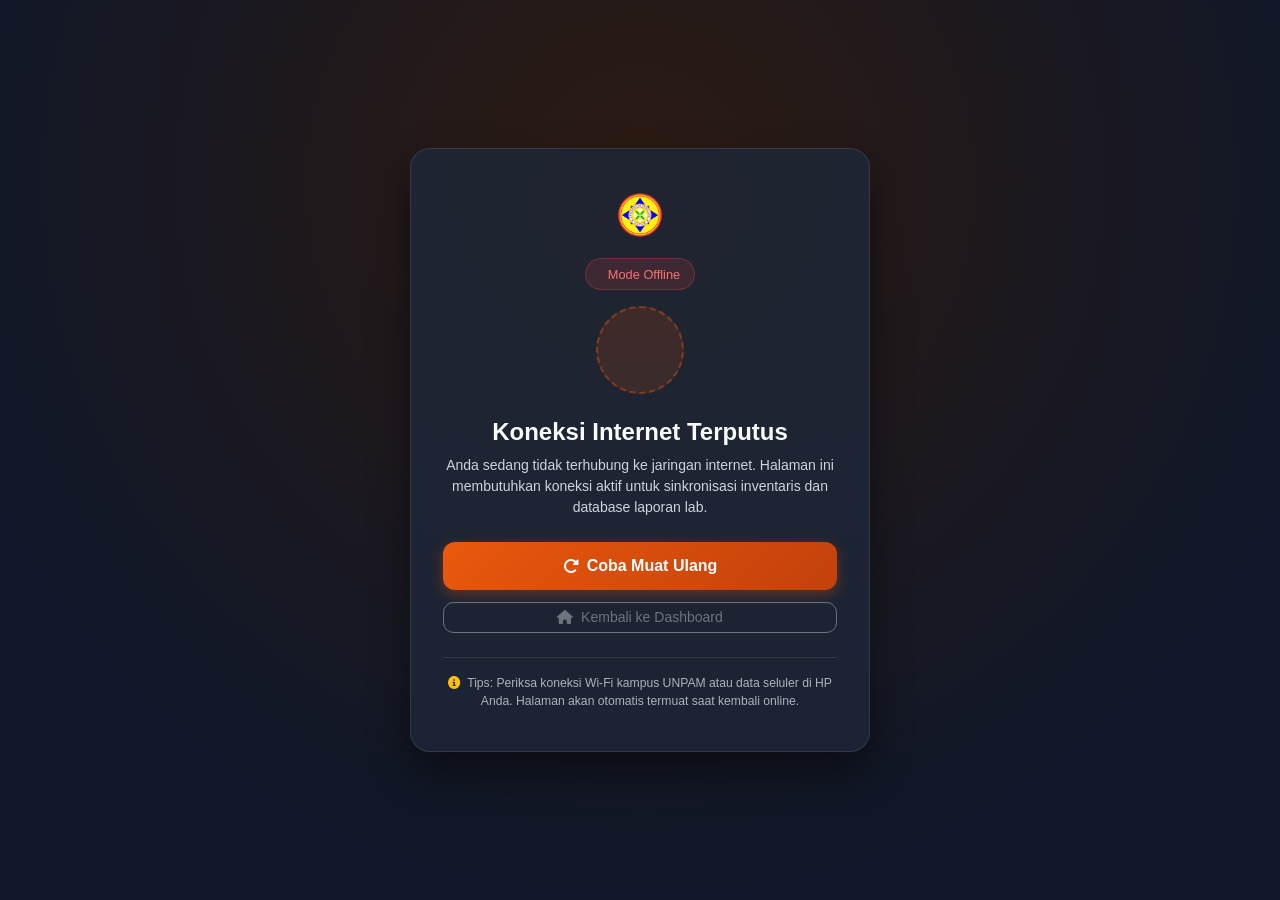
<file: offline.html>
<!DOCTYPE html>
<html lang="id" data-bs-theme="dark">
<head>
    <meta charset="UTF-8">
    <meta name="viewport" content="width=device-width, initial-scale=1.0">
    <title>Koneksi Terputus - AslabReport UNPAM</title>
    
    <!-- PWA Settings -->
    <script>
    (function() {
        try {
            const baseDir = new URL('.', window.location.href).href;
            const resolve = function(rel) {
                return new URL(rel, baseDir).href;
            };
            const m = {
                "name": "AslabReport - Universitas Pamulang",
                "short_name": "AslabReport",
                "description": "Sistem Informasi Monitoring Inventaris & Laporan Harian Lab UNPAM",
                "start_url": resolve('index.php'),
                "scope": resolve('./'),
                "display": "standalone",
                "background_color": "#0f172a",
                "theme_color": "#ea580c",
                "icons": [
                    { "src": resolve('assets/img/icons/icon-192.png'), "sizes": "192x192", "type": "image/png" },
                    { "src": resolve('assets/img/icons/icon-512.png'), "sizes": "512x512", "type": "image/png" }
                ]
            };
            const b = new Blob([JSON.stringify(m)], { type: 'application/manifest+json' });
            let link = document.createElement('link');
            link.rel = 'manifest';
            link.href = URL.createObjectURL(b);
            document.head.appendChild(link);
        } catch(e){}
    })();
    </script>
    <link rel="icon" type="image/png" href="assets/img/icons/icon-96.png">
    <meta name="theme-color" content="#ea580c">

    <!-- Bootstrap 5 CSS (Local Vendor) -->
    <link rel="stylesheet" href="assets/vendor/bootstrap/css/bootstrap.min.css">
    <link rel="stylesheet" href="assets/vendor/fontawesome/css/all.min.css">
    <link rel="stylesheet" href="assets/css/theme.css">
    <link rel="stylesheet" href="assets/css/components.css">

    <style>
        body {
            min-height: 100vh;
            display: flex;
            align-items: center;
            justify-content: center;
            background: radial-gradient(circle at 50% 20%, rgba(234, 88, 12, 0.12) 0%, rgba(15, 23, 42, 0.98) 75%);
            font-family: -apple-system, BlinkMacSystemFont, "Segoe UI", Roboto, "Helvetica Neue", Arial, sans-serif;
            color: #f8fafc;
            padding: 1.5rem;
            margin: 0;
        }
        .offline-card {
            max-width: 460px;
            width: 100%;
            background: rgba(30, 41, 59, 0.75);
            backdrop-filter: blur(16px);
            -webkit-backdrop-filter: blur(16px);
            border: 1px solid rgba(255, 255, 255, 0.1);
            border-radius: 1.25rem;
            box-shadow: 0 20px 40px rgba(0, 0, 0, 0.45);
            text-align: center;
            padding: 2.5rem 2rem;
            animation: fadeIn 0.4s ease-out;
        }
        @keyframes fadeIn {
            from { opacity: 0; transform: translateY(16px); }
            to { opacity: 1; transform: translateY(0); }
        }
        .offline-icon-wrapper {
            width: 88px;
            height: 88px;
            margin: 0 auto 1.5rem auto;
            border-radius: 50%;
            background: rgba(234, 88, 12, 0.15);
            border: 2px dashed rgba(234, 88, 12, 0.4);
            display: flex;
            align-items: center;
            justify-content: center;
            font-size: 2.5rem;
            color: #f97316;
            animation: pulse 2.5s infinite;
        }
        @keyframes pulse {
            0%, 100% { transform: scale(1); opacity: 1; }
            50% { transform: scale(1.05); opacity: 0.85; }
        }
        .btn-retry {
            background: linear-gradient(135deg, #ea580c 0%, #c2410c 100%);
            border: none;
            color: white;
            font-weight: 600;
            padding: 0.75rem 1.75rem;
            border-radius: 0.75rem;
            transition: all 0.2s ease;
            box-shadow: 0 4px 14px rgba(234, 88, 12, 0.35);
        }
        .btn-retry:hover {
            transform: translateY(-2px);
            box-shadow: 0 6px 18px rgba(234, 88, 12, 0.5);
            color: white;
        }
        .status-badge {
            display: inline-flex;
            align-items: center;
            gap: 0.5rem;
            padding: 0.35rem 0.85rem;
            border-radius: 2rem;
            font-size: 0.8rem;
            font-weight: 500;
            background: rgba(239, 68, 68, 0.15);
            color: #f87171;
            border: 1px solid rgba(239, 68, 68, 0.3);
            margin-bottom: 1rem;
        }
    </style>
</head>
<body>

    <div class="offline-card">
        <div class="mb-3">
            <img src="assets/img/logo-unpam.png" alt="Logo UNPAM" style="height: 52px; width: auto; object-fit: contain;">
        </div>

        <div class="status-badge" id="network-status">
            <i class="fa-solid fa-wifi-slash"></i>
            <span>Mode Offline</span>
        </div>

        <div class="offline-icon-wrapper">
            <i class="fa-solid fa-cloud-slash"></i>
        </div>

        <h4 class="fw-bold mb-2">Koneksi Internet Terputus</h4>
        <p class="text-secondary small mb-4">
            Anda sedang tidak terhubung ke jaringan internet. Halaman ini membutuhkan koneksi aktif untuk sinkronisasi inventaris dan database laporan lab.
        </p>

        <div class="d-grid gap-2">
            <button class="btn btn-retry d-flex align-items-center justify-content-center gap-2" id="retry-btn">
                <i class="fa-solid fa-rotate-right"></i>
                <span>Coba Muat Ulang</span>
            </button>
            <a href="index.php" class="btn btn-outline-secondary btn-sm mt-1" style="border-radius: 0.65rem;">
                <i class="fa-solid fa-house me-1"></i> Kembali ke Dashboard
            </a>
        </div>

        <div class="mt-4 pt-3 border-top border-secondary border-opacity-25 text-muted" style="font-size: 0.76rem;">
            <i class="fa-solid fa-circle-info me-1 text-warning"></i>
            <span>Tips: Periksa koneksi Wi-Fi kampus UNPAM atau data seluler di HP Anda. Halaman akan otomatis termuat saat kembali online.</span>
        </div>
    </div>

    <script>
        // Check saved theme
        const savedTheme = localStorage.getItem('aslab_theme');
        if (savedTheme) {
            document.documentElement.setAttribute('data-bs-theme', savedTheme);
        }

        // Retry button
        const retryBtn = document.getElementById('retry-btn');
        retryBtn.addEventListener('click', function() {
            retryBtn.disabled = true;
            retryBtn.innerHTML = '<span class="spinner-border spinner-border-sm me-2" role="status" aria-hidden="true"></span>Memeriksa...';
            setTimeout(() => {
                window.location.reload();
            }, 600);
        });

        // Auto reload when back online
        window.addEventListener('online', function() {
            const statusBadge = document.getElementById('network-status');
            if (statusBadge) {
                statusBadge.className = 'status-badge bg-success bg-opacity-25 text-success border border-success border-opacity-25';
                statusBadge.innerHTML = '<i class="fa-solid fa-circle-check"></i> <span>Koneksi Tersambung! Memuat...</span>';
            }
            setTimeout(() => {
                window.location.reload();
            }, 800);
        });
    </script>
</body>
</html>
</file>
<file: assets/css/theme.css>
/**
 * ASLAB REPORT - THEME DESIGN TOKENS
 * Mendukung Dark Mode & Light Mode dengan Kontras Tinggi
 */

:root {
    /* Brand & Accent Colors */
    --primary: #3b82f6;
    --primary-hover: #2563eb;
    --primary-glow: rgba(59, 130, 246, 0.25);
    
    /* Warna Khas Aslab UNPAM (Orange PDH) */
    --unpam-orange: #ea580c;
    --unpam-orange-light: #f97316;
    --unpam-orange-glow: rgba(249, 115, 22, 0.25);

    --success: #10b981;
    --success-glow: rgba(16, 185, 129, 0.2);
    --danger: #ef4444;
    --danger-glow: rgba(239, 68, 68, 0.2);
    --warning: #f59e0b;
    --info: #06b6d4;

    /* Light Theme (Default) */
    --bg-body: #f8fafc;
    --bg-surface: #ffffff;
    --card-bg: #ffffff;
    --card-surface: #f1f5f9;
    --card-border: #e2e8f0;
    --card-border-glow: rgba(59, 130, 246, 0.15);
    
    --text-main: #0f172a;
    --text-muted: #64748b;
    --text-inverse: #ffffff;
    
    --navbar-bg: rgba(255, 255, 255, 0.85);
    --table-th-bg: #f8fafc;
    --table-hover: rgba(59, 130, 246, 0.04);
    
    --input-bg: #ffffff;
    --input-border: #cbd5e1;
    --input-focus-border: #3b82f6;
    
    --wa-box-bg: #f0fdf4;
    --wa-box-border: #86efac;
    --wa-box-text: #14532d;
    
    --glass-bg: rgba(255, 255, 255, 0.85);
    --glass-border: rgba(226, 232, 240, 0.8);
    
    --hero-gradient: linear-gradient(135deg, rgba(59, 130, 246, 0.08) 0%, rgba(249, 115, 22, 0.08) 100%);
    --card-shadow: 0 4px 6px -1px rgba(0, 0, 0, 0.05), 0 2px 4px -2px rgba(0, 0, 0, 0.05);
    --card-shadow-hover: 0 12px 24px -4px rgba(0, 0, 0, 0.08), 0 6px 12px -3px rgba(0, 0, 0, 0.04);
}

/* Dark Theme Overrides */
[data-bs-theme="dark"] {
    --primary: #60a5fa;
    --primary-hover: #3b82f6;
    --primary-glow: rgba(96, 165, 250, 0.3);

    --unpam-orange: #f97316;
    --unpam-orange-light: #fb923c;
    --unpam-orange-glow: rgba(249, 115, 22, 0.35);

    --success: #34d399;
    --success-glow: rgba(52, 211, 153, 0.25);
    --danger: #f87171;
    --danger-glow: rgba(248, 113, 113, 0.25);
    --warning: #fbbf24;
    --info: #38bdf8;

    /* Deep Cyber Midnight Space Palette */
    --bg-body: #060913;
    --bg-surface: #0e1526;
    --card-bg: #0d1527;
    --card-surface: #141f36;
    --card-border: rgba(255, 255, 255, 0.08);
    --card-border-glow: rgba(96, 165, 250, 0.25);

    --text-main: #f8fafc;
    --text-muted: #94a3b8;
    --text-inverse: #0f172a;

    --navbar-bg: rgba(10, 16, 30, 0.85);
    --table-th-bg: #141f36;
    --table-hover: rgba(96, 165, 250, 0.06);

    --input-bg: #111a2e;
    --input-border: #1f2e4d;
    --input-focus-border: #60a5fa;

    --wa-box-bg: rgba(6, 78, 59, 0.25);
    --wa-box-border: rgba(16, 185, 129, 0.35);
    --wa-box-text: #6ee7b7;

    --glass-bg: rgba(13, 21, 39, 0.85);
    --glass-border: rgba(255, 255, 255, 0.1);

    --hero-gradient: linear-gradient(135deg, rgba(30, 58, 138, 0.35) 0%, rgba(124, 45, 18, 0.3) 100%);
    --card-shadow: 0 4px 10px 0 rgba(0, 0, 0, 0.3);
    --card-shadow-hover: 0 14px 28px -4px rgba(0, 0, 0, 0.5), 0 0 20px -2px rgba(59, 130, 246, 0.15);
}

/* Enforce Dark Mode Contrast & Invisibility Fixes */
[data-bs-theme="dark"] .text-dark,
[data-bs-theme="dark"] .text-body,
[data-bs-theme="dark"] h1,
[data-bs-theme="dark"] h2,
[data-bs-theme="dark"] h3,
[data-bs-theme="dark"] h4,
[data-bs-theme="dark"] h5,
[data-bs-theme="dark"] h6 {
    color: var(--text-main) !important;
}

[data-bs-theme="dark"] .text-secondary {
    color: #cbd5e1 !important;
}

[data-bs-theme="dark"] .table td,
[data-bs-theme="dark"] .table th {
    color: var(--text-main);
}
</file>
<file: assets/css/components.css>
/**
 * ASLAB REPORT - UI COMPONENTS
 */

/* Hero Welcome Banner */
.hero-welcome-card {
    background: var(--hero-gradient);
    border: 1px solid var(--card-border);
    border-radius: 1.25rem;
    position: relative;
    overflow: hidden;
    box-shadow: var(--card-shadow);
}

.hero-welcome-card::after {
    content: '';
    position: absolute;
    top: -50%;
    right: -20%;
    width: 350px;
    height: 350px;
    border-radius: 50%;
    background: radial-gradient(circle, var(--unpam-orange-glow) 0%, transparent 70%);
    pointer-events: none;
    z-index: 1;
}

/* Base Card Styling */
.card {
    background-color: var(--card-bg);
    border: 1px solid var(--card-border);
    border-radius: 1rem;
    box-shadow: var(--card-shadow);
    transition: all 0.3s cubic-bezier(0.16, 1, 0.3, 1);
    overflow: hidden;
}

.card-header {
    background-color: var(--card-bg);
    border-bottom: 1px solid var(--card-border);
    padding: 1.1rem 1.35rem;
    font-weight: 600;
    border-top-left-radius: 1rem !important;
    border-top-right-radius: 1rem !important;
}

.card-body {
    padding: 1.35rem;
}

/* Stat Box & Badges */
.stat-icon-box {
    width: 52px;
    height: 52px;
    border-radius: 0.75rem;
    display: flex;
    align-items: center;
    justify-content: center;
    font-size: 1.35rem;
    transition: transform 0.3s cubic-bezier(0.16, 1, 0.3, 1);
}

.stat-icon-box.stat-primary {
    background: rgba(59, 130, 246, 0.15);
    color: var(--primary);
}

.stat-icon-box.stat-orange {
    background: rgba(249, 115, 22, 0.15);
    color: var(--unpam-orange);
}

.stat-icon-box.stat-success {
    background: rgba(16, 185, 129, 0.15);
    color: var(--success);
}

.stat-icon-box.stat-secondary {
    background: rgba(100, 116, 139, 0.15);
    color: var(--text-muted);
}

.card:hover .stat-icon-box {
    transform: scale(1.12) rotate(4deg);
}

/* Form Controls */
.form-control, .form-select {
    background-color: var(--input-bg);
    border: 1px solid var(--input-border);
    color: var(--text-main);
    border-radius: 0.6rem;
    padding: 0.65rem 0.95rem;
    transition: all 0.25s ease;
}

.form-control:focus, .form-select:focus {
    background-color: var(--input-bg);
    color: var(--text-main);
    border-color: var(--input-focus-border);
    box-shadow: 0 0 0 3px var(--primary-glow);
}

.input-group-text {
    background-color: var(--table-th-bg) !important;
    border-color: var(--input-border) !important;
    color: var(--primary) !important;
    border-radius: 0.6rem 0 0 0.6rem;
}

.input-group-text i {
    color: var(--primary) !important;
}

/* Custom Table */
.table {
    --bs-table-bg: transparent;
    --bs-table-color: var(--text-main);
    --bs-table-hover-bg: var(--table-hover);
    border-color: var(--card-border);
}

.table th {
    font-weight: 600;
    color: var(--text-muted);
    text-transform: uppercase;
    font-size: 0.72rem;
    letter-spacing: 0.06em;
    background-color: var(--table-th-bg) !important;
    border-top: none;
    border-bottom: 1px solid var(--card-border);
    padding: 0.85rem 1rem;
}

.table td {
    padding: 0.95rem 1rem;
    color: var(--text-main);
    border-bottom: 1px solid var(--card-border);
}

/* WhatsApp Box */
.whatsapp-box {
    background-color: var(--wa-box-bg);
    border: 1px solid var(--wa-box-border);
    border-radius: 0.75rem;
    padding: 1.15rem;
    font-family: SFMono-Regular, Menlo, Monaco, Consolas, "Liberation Mono", monospace;
    font-size: 0.85rem;
    line-height: 1.5;
    white-space: pre-wrap;
    color: var(--wa-box-text);
    box-shadow: inset 0 2px 4px rgba(0, 0, 0, 0.03);
    max-height: 380px;
    overflow-y: auto;
}

.whatsapp-box::-webkit-scrollbar {
    width: 6px;
}
.whatsapp-box::-webkit-scrollbar-thumb {
    background-color: var(--card-border);
    border-radius: 4px;
}

/* Image Preview & Documentation Containers */
.image-preview-container {
    width: 100%;
    height: 180px;
    max-height: 180px;
    overflow: hidden;
    border-radius: 0.75rem;
    border: 1px solid var(--card-border);
    background-color: var(--table-th-bg);
    position: relative;
    display: flex;
    align-items: center;
    justify-content: center;
}

.image-preview-container img {
    width: 100%;
    height: 100%;
    max-width: 100%;
    max-height: 100%;
    object-fit: cover;
    object-position: center;
    display: block;
    border-radius: 0.65rem;
    transition: transform 0.35s cubic-bezier(0.16, 1, 0.3, 1);
}

.image-preview-wrapper {
    display: block;
    position: relative;
    overflow: hidden;
    border-radius: 0.75rem;
    cursor: pointer;
}

.image-preview-wrapper:hover .image-preview-container img,
.image-preview-container:hover img {
    transform: scale(1.06);
}

.image-preview-overlay {
    position: absolute;
    inset: 0;
    background: rgba(15, 23, 42, 0.45);
    display: flex;
    align-items: center;
    justify-content: center;
    opacity: 0;
    transition: opacity 0.25s ease;
    backdrop-filter: blur(2px);
    border-radius: 0.75rem;
    pointer-events: none;
}

.image-preview-wrapper:hover .image-preview-overlay {
    opacity: 1;
}

/* Theme Toggle Button */
.theme-toggle-btn {
    border-radius: 0.6rem;
    width: 40px;
    height: 40px;
    padding: 0;
    display: flex;
    align-items: center;
    justify-content: center;
    border: 1px solid var(--card-border);
    background-color: var(--card-bg);
    color: var(--text-main);
    transition: all 0.25s cubic-bezier(0.16, 1, 0.3, 1);
    box-shadow: 0 1px 3px rgba(0, 0, 0, 0.08);
}

.theme-toggle-btn:hover {
    border-color: var(--primary);
    color: var(--primary);
    transform: rotate(20deg) scale(1.08);
    box-shadow: 0 0 12px var(--primary-glow);
}

/* ========================================================
 * Modal Stacking Context & Backdrop Hierarchy Fix
 * Prevents Backdrop from Covering / Dimming Modals
 * ======================================================== */
.modal-backdrop {
    z-index: 1050 !important;
}

.modal {
    z-index: 1060 !important;
}

.modal-dialog {
    z-index: 1065 !important;
    position: relative;
}

.modal-content {
    background-color: var(--card-bg) !important;
    color: var(--text-main) !important;
    border: 1px solid var(--card-border) !important;
    box-shadow: 0 25px 50px -12px rgba(0, 0, 0, 0.7) !important;
}

/* Modern Pill Badges */
.badge-unpam {
    background: linear-gradient(135deg, var(--unpam-orange) 0%, #c2410c 100%);
    color: #ffffff;
    font-weight: 600;
    padding: 0.35rem 0.75rem;
    border-radius: 2rem;
    font-size: 0.75rem;
    box-shadow: 0 2px 6px var(--unpam-orange-glow);
    white-space: nowrap !important;
    display: inline-flex;
    align-items: center;
    justify-content: center;
    vertical-align: middle;
}

/* ========================================================
   PROGRESSIVE WEB APP (PWA) STYLING
   ======================================================== */
.pwa-install-banner {
    position: fixed;
    bottom: 20px;
    left: 50%;
    transform: translateX(-50%);
    width: calc(100% - 32px);
    max-width: 520px;
    z-index: 1080;
    animation: pwaSlideUp 0.35s cubic-bezier(0.16, 1, 0.3, 1) forwards;
}

@keyframes pwaSlideUp {
    from {
        opacity: 0;
        transform: translate(-50%, 40px);
    }
    to {
        opacity: 1;
        transform: translate(-50%, 0);
    }
}

@keyframes pwaSlideDown {
    from {
        opacity: 1;
        transform: translate(-50%, 0);
    }
    to {
        opacity: 0;
        transform: translate(-50%, 40px);
    }
}

.pwa-banner-card {
    background: rgba(15, 23, 42, 0.88);
    backdrop-filter: blur(16px);
    -webkit-backdrop-filter: blur(16px);
    border: 1px solid rgba(249, 115, 22, 0.35);
    border-radius: 1.15rem;
    box-shadow: 0 16px 36px rgba(0, 0, 0, 0.5), 0 0 20px rgba(249, 115, 22, 0.2);
    padding: 0.9rem 1.15rem;
    display: flex;
    align-items: center;
    justify-content: space-between;
    gap: 0.75rem;
}

.pwa-banner-content {
    display: flex;
    align-items: center;
    gap: 0.85rem;
    min-width: 0;
}

.pwa-banner-logo {
    width: 44px;
    height: 44px;
    border-radius: 0.65rem;
    object-fit: contain;
    background: rgba(255, 255, 255, 0.08);
    padding: 4px;
    flex-shrink: 0;
    box-shadow: 0 2px 8px rgba(0, 0, 0, 0.3);
}

.pwa-banner-text {
    min-width: 0;
}

.pwa-banner-title {
    font-size: 0.88rem;
    font-weight: 700;
    color: #ffffff;
    line-height: 1.25;
}

.pwa-banner-desc {
    font-size: 0.73rem;
    color: rgba(255, 255, 255, 0.75);
    white-space: nowrap;
    overflow: hidden;
    text-overflow: ellipsis;
}

.pwa-banner-actions {
    display: flex;
    align-items: center;
    gap: 0.45rem;
    flex-shrink: 0;
}

.btn-pwa-install {
    background: linear-gradient(135deg, #ea580c 0%, #c2410c 100%);
    color: #ffffff;
    border: none;
    font-size: 0.8rem;
    font-weight: 600;
    padding: 0.45rem 0.95rem;
    border-radius: 0.65rem;
    display: inline-flex;
    align-items: center;
    transition: all 0.2s ease;
    box-shadow: 0 3px 10px rgba(234, 88, 12, 0.35);
}

.btn-pwa-install:hover {
    transform: translateY(-1px);
    box-shadow: 0 5px 14px rgba(234, 88, 12, 0.5);
    color: #ffffff;
}

.btn-pwa-dismiss {
    background: rgba(255, 255, 255, 0.12);
    border: none;
    color: rgba(255, 255, 255, 0.75);
    width: 32px;
    height: 32px;
    border-radius: 0.5rem;
    display: flex;
    align-items: center;
    justify-content: center;
    font-size: 0.85rem;
    transition: all 0.2s ease;
}

.btn-pwa-dismiss:hover {
    background: rgba(255, 255, 255, 0.2);
    color: #ffffff;
}

/* Network Status Toast */
.pwa-network-toast {
    position: fixed;
    top: 16px;
    left: 50%;
    transform: translateX(-50%);
    z-index: 1090;
    padding: 0.5rem 1.2rem;
    border-radius: 2rem;
    font-size: 0.82rem;
    display: none;
    align-items: center;
    box-shadow: 0 8px 24px rgba(0, 0, 0, 0.35);
    animation: pwaToastFadeIn 0.3s ease-out;
}

@keyframes pwaToastFadeIn {
    from { opacity: 0; transform: translate(-50%, -12px); }
    to { opacity: 1; transform: translate(-50%, 0); }
}

.pwa-network-toast.offline {
    background: rgba(185, 28, 28, 0.95);
    color: #ffffff;
    border: 1px solid rgba(254, 202, 202, 0.3);
}

.pwa-network-toast.online {
    background: rgba(21, 128, 61, 0.95);
    color: #ffffff;
    border: 1px solid rgba(187, 247, 208, 0.3);
}

/* Simple Toast */
.pwa-simple-toast {
    position: fixed;
    bottom: 24px;
    right: 24px;
    z-index: 1090;
    background: rgba(15, 23, 42, 0.92);
    color: #ffffff;
    border: 1px solid rgba(255, 255, 255, 0.15);
    backdrop-filter: blur(12px);
    border-radius: 0.75rem;
    padding: 0.75rem 1.2rem;
    font-size: 0.85rem;
    box-shadow: 0 10px 25px rgba(0, 0, 0, 0.4);
    animation: pwaToastFadeIn 0.3s ease-out;
}
</file>
